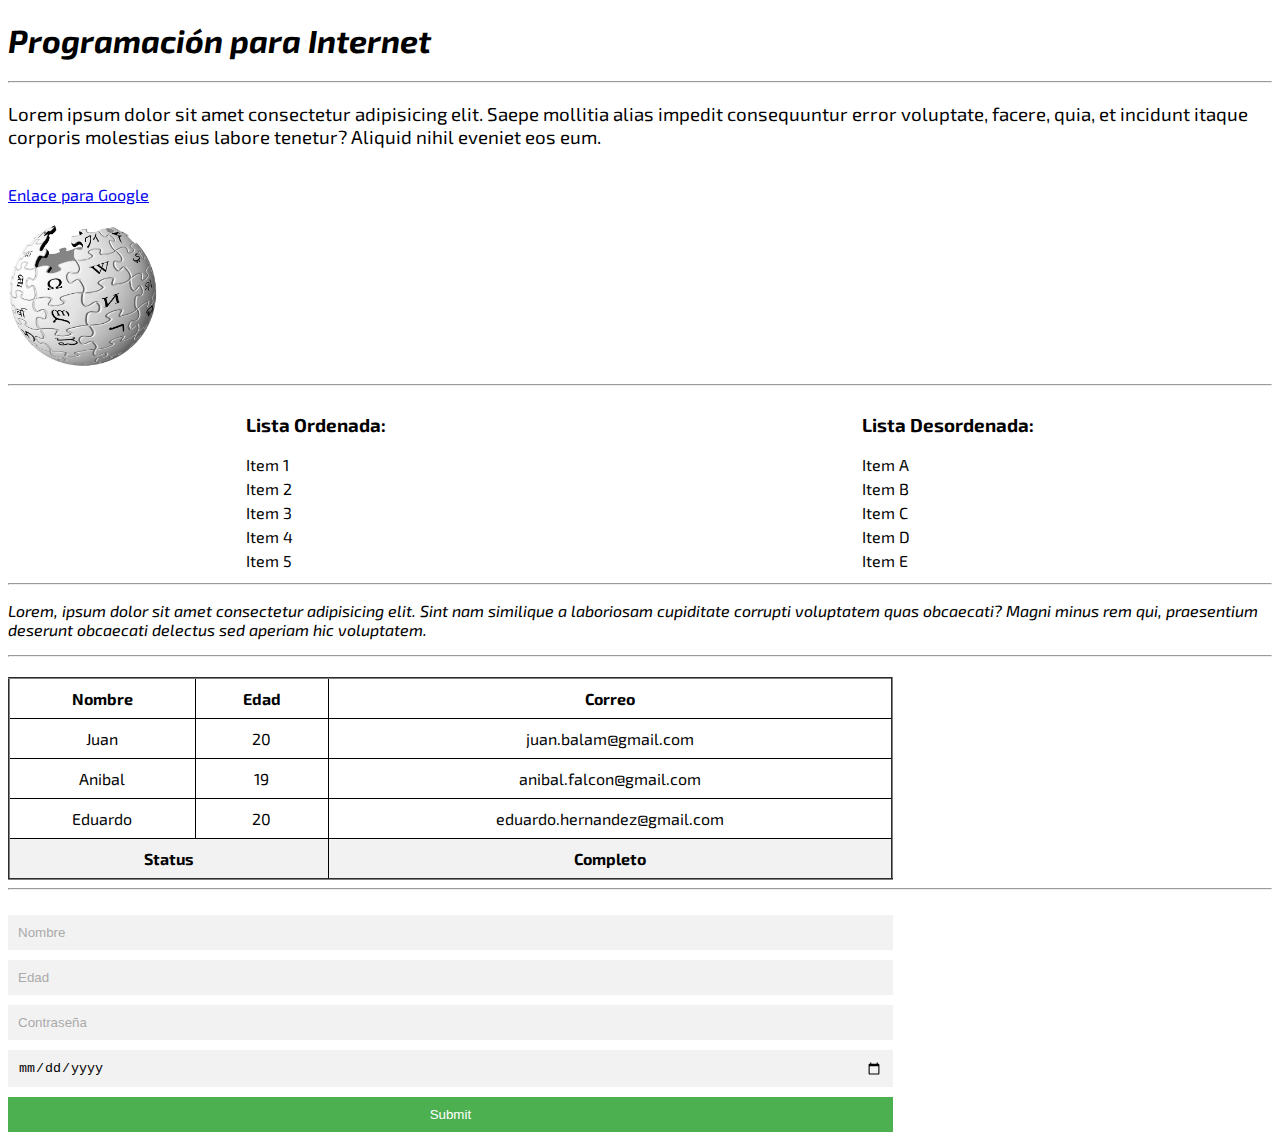
<file: index.html>
<!DOCTYPE html>
<html lang="en">
<head>
    <meta charset="UTF-8">
    <meta name="viewport" content="width=device-width, initial-scale=1.0">
    <title>Actividad 1 - FJOG</title>
    <meta name="description" content="Actividad 1 - PPI">
    <meta name="keywords" content="Anahuac, Mayab, Actividad 1, PPI, HTML, CSS">
    <link rel="icon" type="image/x-icon" href="./Images/anawa.png">
    <link rel="stylesheet" href="./Styles/Overall.css">
    <link rel="preconnect" href="https://fonts.googleapis.com">
    <link rel="preconnect" href="https://fonts.gstatic.com" crossorigin>
    <link href="https://fonts.googleapis.com/css2?family=Exo+2:ital,wght@0,100..900;1,100..900&display=swap" rel="stylesheet">
</head>
<body>
    <h1>Programación para Internet</h1>
    <hr>

    <h3>Lorem ipsum dolor sit amet consectetur adipisicing elit. Saepe mollitia alias impedit consequuntur error voluptate, facere, quia, et incidunt itaque corporis molestias eius labore tenetur? Aliquid nihil eveniet eos eum.</h3>
    <br>
    
    <a href="https://www.google.com/" target="_blank">Enlace para Google</a>
    <br><br>

    <a href="https://en.wikipedia.org/wiki/Main_Page" target="_blank"><img src="./Images/Wikipedia.png" alt="Wikipedia" width="150" height="150"></a>
    <hr>

    <div class="container">
        <div>
            <h3 class="lista">Lista Ordenada:</h3>
            <ol>
                <li>Item 1</li>
                <li>Item 2</li>
                <li>Item 3</li>
                <li>Item 4</li>
                <li>Item 5</li>
            </ol>
        </div>

        <div>
            <h3 class="lista">Lista Desordenada:</h3>
            <ul>
                <li>Item A</li>
                <li>Item B</li>
                <li>Item C</li>
                <li>Item D</li>
                <li>Item E</li>
            </ul>
        </div>
    </div>
    <hr>

    <p>
        Lorem, ipsum dolor sit amet consectetur adipisicing elit. Sint nam similique a laboriosam cupiditate corrupti voluptatem quas obcaecati? Magni minus rem qui, praesentium deserunt obcaecati delectus sed aperiam hic voluptatem.
    </p>
    <hr>

    <table border="2">
        <thead>
            <tr>
                <th> Nombre </th>
                <th> Edad </th>
                <th> Correo </th>
            </tr>
        </thead>
        
        <tbody>
            <tr>
                <td> Juan </td>
                <td> 20 </td>
                <td> juan.balam@gmail.com </td>
            </tr>

            <tr>
                <td> Anibal </td>
                <td> 19 </td>
                <td> anibal.falcon@gmail.com </td>
            </tr>

            <tr>
                <td> Eduardo </td>
                <td> 20 </td>
                <td> eduardo.hernandez@gmail.com </td>
            </tr>
        </tbody>

        <tfoot>
            <tr>
                <td colspan="2"> Status </td>
                <td> Completo </td>
            </tr>
        </tfoot>
    </table>
    <hr>

    <form action="login">
        <input name="name" type="text" placeholder="Nombre">
        
        <input name="age" type="number" min="0" max="100" step="1" placeholder="Edad">

        <input name="pass" type="password" placeholder="Contraseña">

        <input name="date" type="date" min="1900-01-01" max="2100-01-01">

        <input type="submit" value="Submit">
      </form>
</body>
</html>
</file>
<file: Styles/Overall.css>
body {
  font-family: "Exo 2", sans-serif;
  font-optical-sizing: auto;
  font-weight: normal;
  font-style: normal;
}

h1 {
  font-weight: bold;
  font-style: italic;
}

h3 {
  font-weight: normal;
}

.lista {
  font-weight: 375;
  font-weight: bold;
  text-align: center;
}

.container {
  display: flex;
  justify-content: space-around;
}

ol, ul {
  list-style: none;
  padding: 0;
  margin: 0;
}

li {
  margin-bottom: 5px;
}

p {
  font-weight: 450;
  font-style: oblique;
}

table {
  margin-top: 20px; 
  border-collapse: collapse;
  width: 70%;
}

th, td {
  padding: 10px;
  text-align: center;
  border: 1px solid black;
}

tfoot {
  background-color: #f2f2f2;
  font-weight: bold;
}

form {
  margin-top: 20px;
  width: 70%;
  border-collapse: collapse;
}

input {
  width: 100%;
  padding: 10px;
  margin: 5px 0;
  box-sizing: border-box;
  background-color: #f2f2f2;
  border: transparent;
}

input[type="submit"] {
  background-color: #4CAF50;
  color: white;
  cursor: pointer;
}

::placeholder {
  color: #aaa;
}

form > div {
  margin-bottom: 10px;
}

form > div > label {
  display: inline-block;
  width: 100px;
  font-weight: bold;
  margin-right: 10px;
}
</file>
